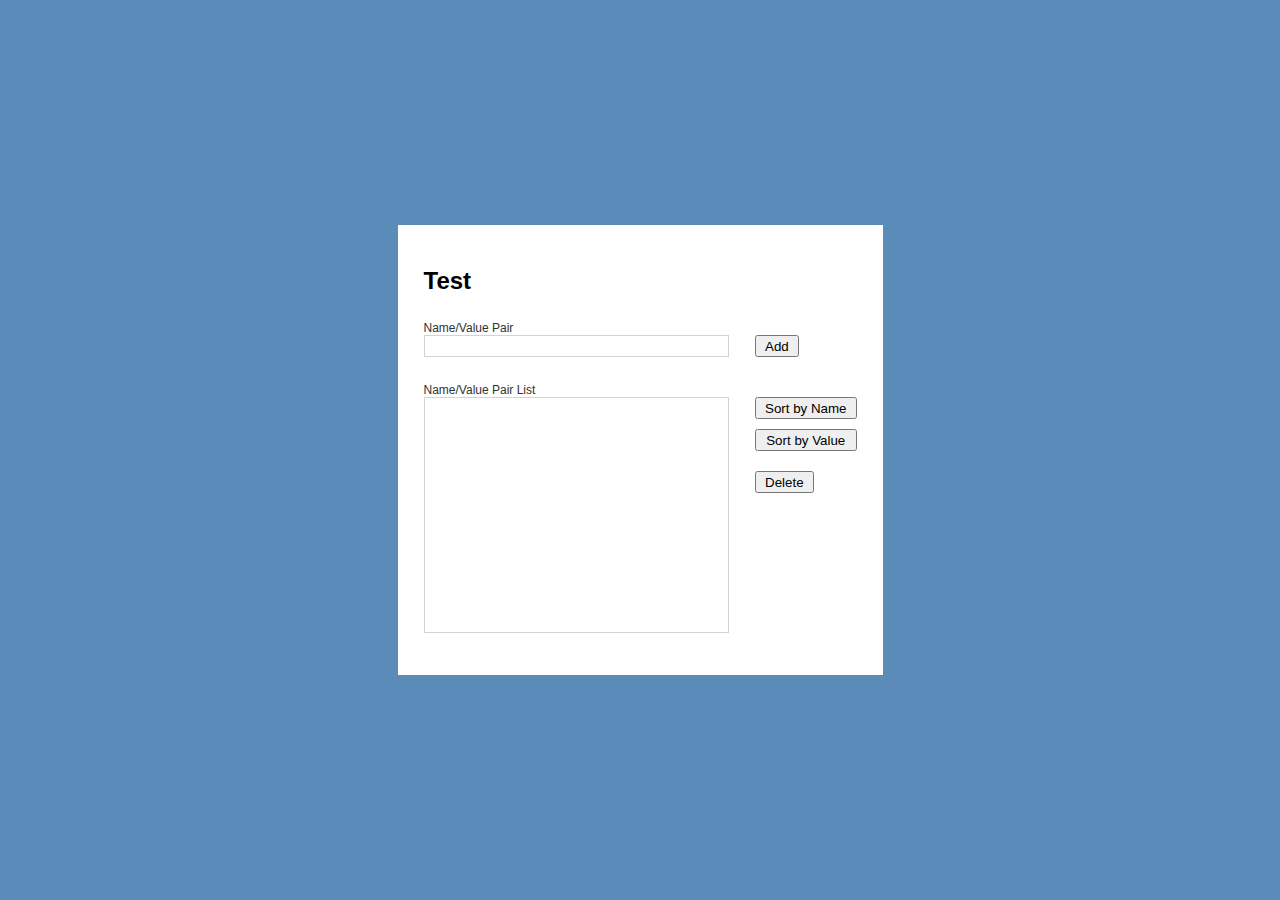
<file: task-1/index.html>
<!DOCTYPE html>
<html lang="en">
  <head>
    <meta charset="UTF-8" />
    <meta name="viewport" content="width=device-width, initial-scale=1.0" />
    <title>КОНТРОЛЬНА-1</title>
    <link rel="stylesheet" href="style.css" />
  </head>
  <body>
    <main>
      <div class="container">
        <section class="task-1" id="task-1">
          <h2>Test</h2>
          <div class="task-1__form">
            <label for="key-value-input"> Name/Value Pair </label>
            <input type="text" id="key_value_input" pattern="^\w+=\w+$" />
            <button id="add">Add</button>
            <label for="key_value_list">Name/Value Pair List</label>
            <ul id="key_value_list"></ul>
            <div class="task-1__actions">
              <div class="task-1__sort-actions">
                <button id="sort_by_key">Sort by Name</button>
                <button id="sort_by_value">Sort by Value</button>
              </div>
              <button id="delete">Delete</button>
            </div>
          </div>
        </section>
      </div>
    </main>
    <script src="script.js"></script>
  </body>
</html>
</file>
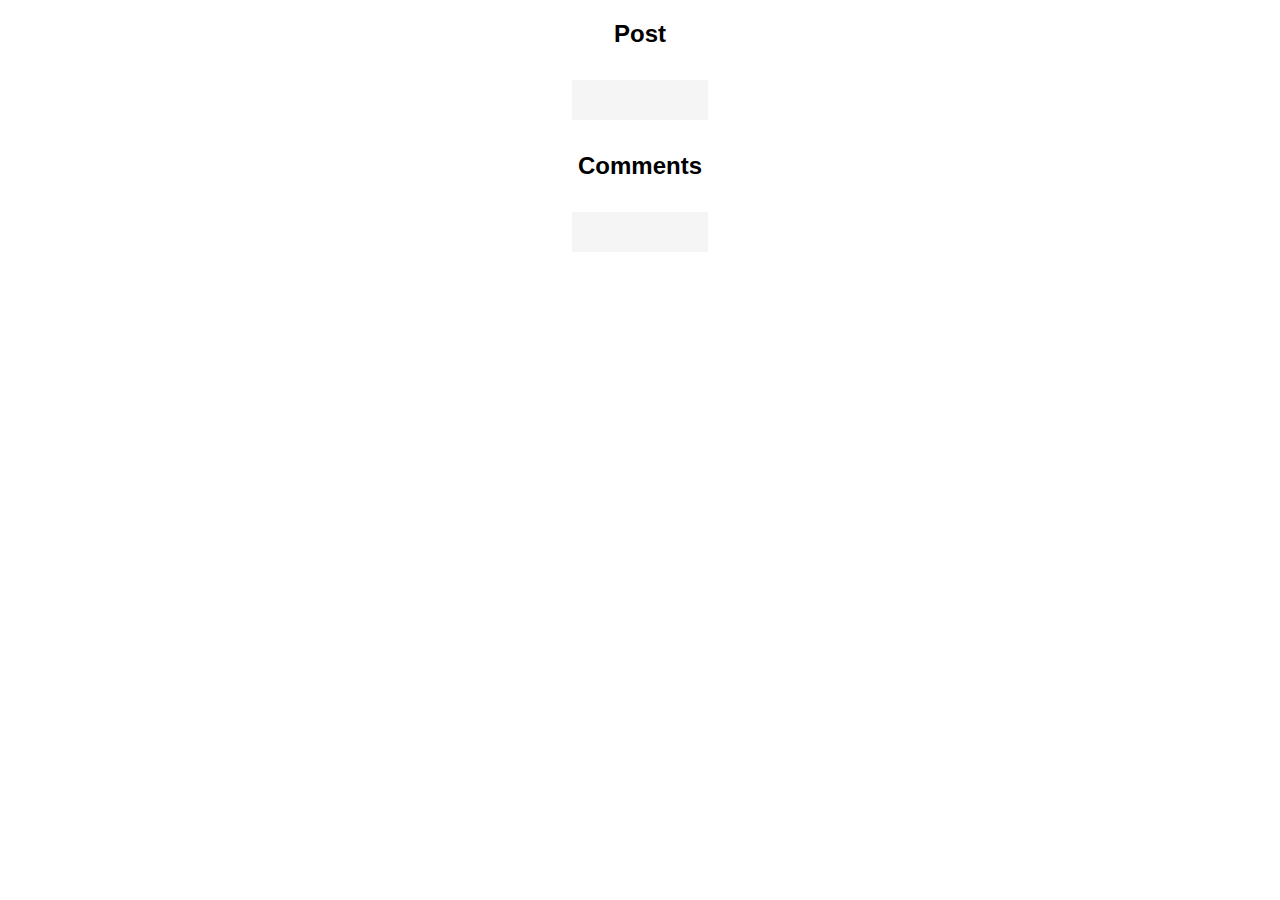
<file: task-2/post-details/post-details.html>
<!DOCTYPE html>
<html lang="en">
  <head>
    <meta charset="UTF-8" />
    <meta name="viewport" content="width=device-width, initial-scale=1.0" />
    <title>КОНТРОЛЬНА-2 (Post Details)</title>
    <link rel="stylesheet" href="post-details.css" />
  </head>
  <body>
    <div class="container">
      <main>
        <section id="post">
          <h2>Post</h2>
          <dl id="post_props"></dl>
          <h2>Comments</h2>
          <ul id="comments"></ul>
        </section>
      </main>
    </div>
    <script src="post-details.js"></script>
  </body>
</html>
</file>
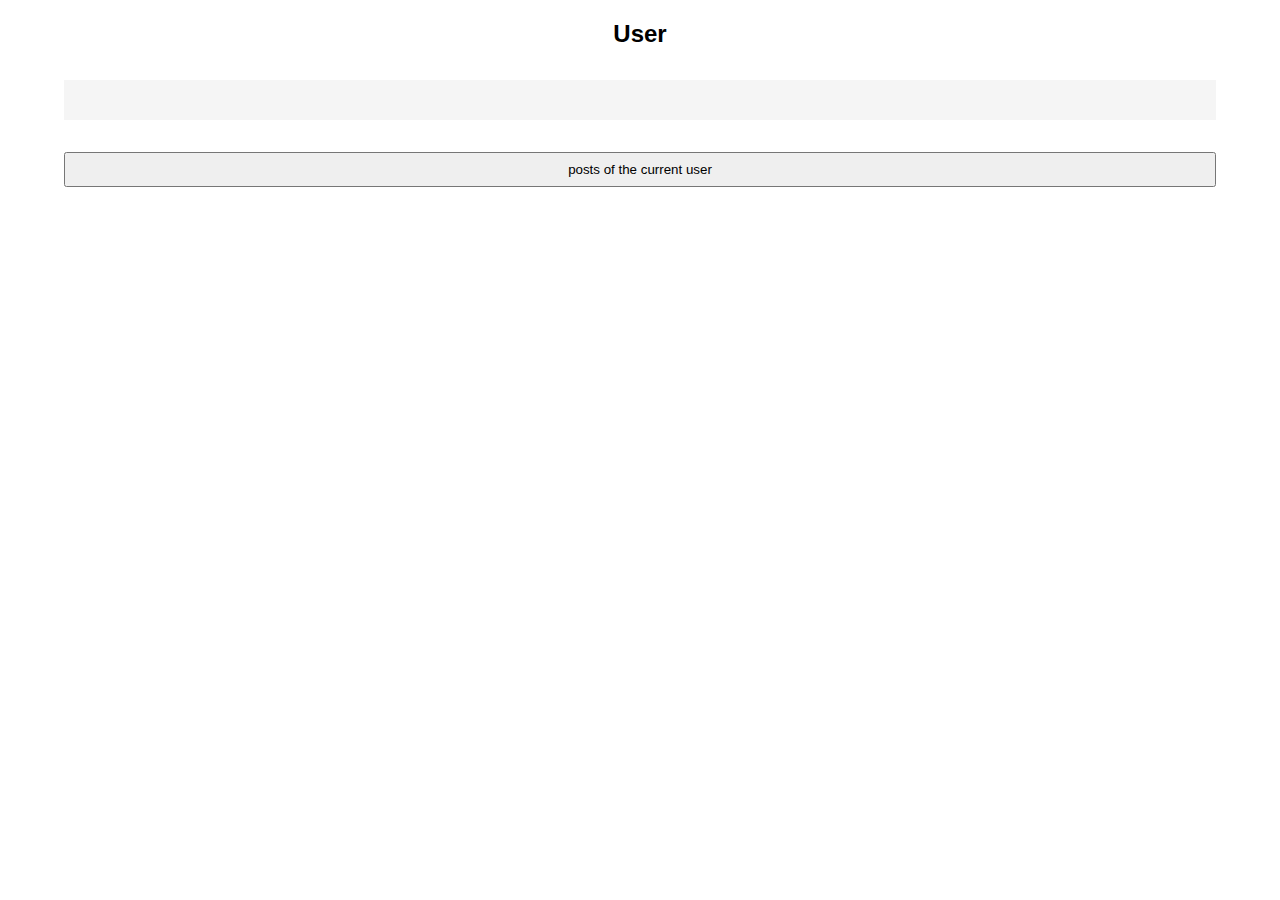
<file: task-2/user-details/user-details.html>
<!DOCTYPE html>
<html lang="en">
  <head>
    <meta charset="UTF-8" />
    <meta name="viewport" content="width=device-width, initial-scale=1.0" />
    <title>КОНТРОЛЬНА-2 (User Details)</title>
    <link rel="stylesheet" href="user-details.css" />
  </head>
  <body>
    <div class="container">
      <main>
        <section id="user">
          <h2>User</h2>
          <dl id="user_props"></dl>
          <button id="get_posts">posts of the current user</button>
          <h2>Posts</h2>
        </section>
      </main>
    </div>
    <script src="user-details.js"></script>
  </body>
</html>
</file>
<file: task-1/style.css>
* {
  margin: 0;
  padding: 0;
  box-sizing: border-box;
}

body {
  font-family: Arial, sans-serif;
  background-color: rgb(91 140 185);
}

.container {
  margin: auto;
  padding: 20px;
}

main {
  height: 100vh;
  display: flex;
}

h2 {
  margin-bottom: 26px;
}

label {
  font-size: 12px;
  color: rgb(50 50 50);
}

input {
  height: 22px;
  padding: 0 4px;
  font-size: 16px;
  line-height: 22px;
}

ul {
  list-style: none;
}

.task-1 {
  width: 485px;
  padding: 42px 26px;
  background-color: #fff;
}

.task-1__form {
  display: grid;
  grid-template-columns: 1fr auto;
  column-gap: 26px;
  align-items: start;
}

.task-1 label {
  grid-column: 1/3;
  display: flex;
  flex-direction: column;
}

.task-1 button {
  width: auto;
  height: 22px;
  padding: 0 8px;
  justify-self: start;
}

#key_value_input,
.add-item {
  display: inline-block;
  margin-bottom: 26px;
}

#key_value_list {
  min-height: 236px;
}

#key_value_input,
#key_value_list {
  border: 1px solid lightgray;
}

.task-1__actions,
.task-1__sort-actions {
  display: flex;
  flex-direction: column;
}

.task-1__actions {
  gap: 20px;
}

.task-1__sort-actions {
  gap: 10px;
}

.task-1__actions > button {
  align-self: start;
}

li {
  cursor: pointer;
}

li.selected {
  background-color: darkblue;
  color: #fff;
}

@media screen and (max-width: 576px) {
  ul {
    margin-bottom: 10px;
  }

  .task-1__sort-actions {
    flex-direction: row;
    flex-wrap: wrap;
  }

  .container {
    padding: 20px 0;
  }

  .task-1 {
    width: 100%;
  }

  .task-1__form {
    display: block;
  }

  #key_value_input {
    margin-bottom: 10px;
  }

  #add {
    margin-bottom: 26px;
  }
}

@media screen and (max-width: 300px) {
  input {
    width: 100%;
    margin-bottom: 16px;
  }

  .task-1__sort-actions button {
    height: auto;
    min-height: 22px;
  }
}
</file>
<file: task-2/post-details/post-details.css>
* {
  margin: 0;
  padding: 0;
  box-sizing: border-box;
}

body {
  font-family: Arial, sans-serif;
}

main {
  display: flex;
  justify-content: center;
}

h2 {
  text-align: center;
}

ul {
  list-style: none;
}

dl {
  display: grid;
  grid-template-columns: auto 1fr;
  gap: 0.5rem 1rem;
  background-color: whitesmoke;
  padding: 20px;
}

dt {
  font-weight: bold;
  text-align: right;
}

dt::after {
  content: ':';
}

.container {
  padding: 20px;
}

#post {
  display: flex;
  flex-direction: column;
  gap: 2rem;
}

#comments {
  display: grid;
  grid-template-columns: 1fr 1fr 1fr 1fr;
  gap: 2rem;
  padding: 20px;
  background-color: whitesmoke;
}

.comment {
  display: flex;
  flex-direction: column;
  justify-content: space-between;
  padding: 10px;
  border-bottom: 1px solid lightgray;
}

.comment p {
  margin-bottom: 0.5rem;
}

.comment addr {
  font-size: smaller;
  font-style: italic;
}
</file>
<file: task-2/user-details/user-details.css>
* {
  margin: 0;
  padding: 0;
  box-sizing: border-box;
}

body {
  font-family: Arial, sans-serif;
}

main {
  display: flex;
  justify-content: center;
}

h2 {
  text-align: center;
}

ul {
  list-style: none;
}

#user {
  display: flex;
  flex-direction: column;
  gap: 2rem;
}

#user:not(:has(#posts)) h2:last-of-type {
  display: none;
}

#get_posts {
  width: 90vw;
  padding: 0.5rem;
  margin: 0 auto;
}

.container {
  padding: 20px;
}

dl {
  width: auto;
  padding: 20px;
  display: grid;
  grid-template-columns: auto auto;
  gap: 0.5rem 1rem;
  background-color: whitesmoke;
}

dt {
  font-weight: bold;
  text-align: right;
}

dt::after {
  content: ':';
}

#posts {
  margin: 0 auto;
  padding: 20px;
  display: grid;
  grid-template-columns: repeat(5, 1fr);
  gap: 1rem;
  background-color: whitesmoke;
}

li {
  display: flex;
  gap: 1rem;
  padding: 10px;
  border: 1px solid lightgray;
  border-radius: 8px;
}
</file>
